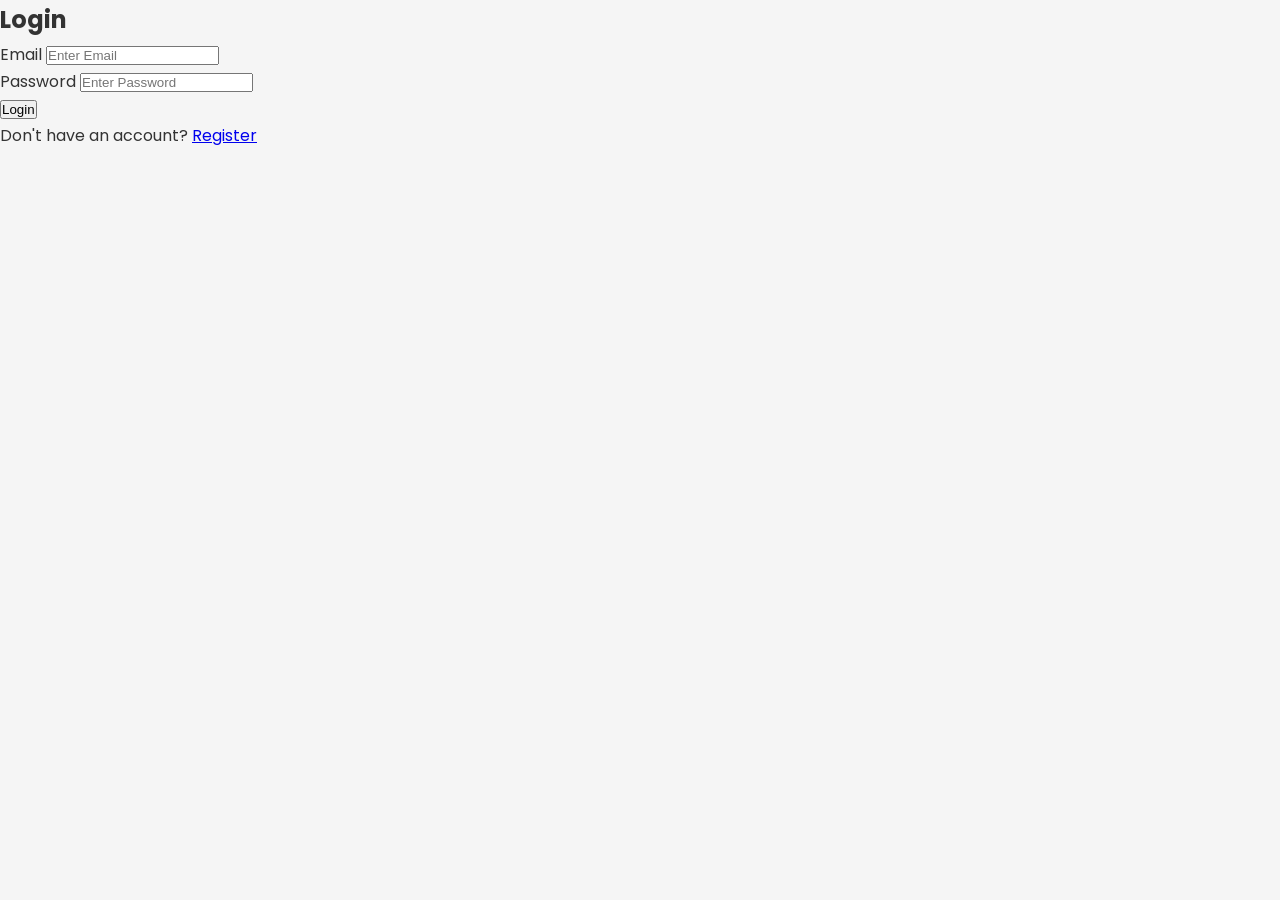
<file: index.html>
<!DOCTYPE html>
<html lang="en">

<head>

    <meta charset="UTF-8">

    <meta name="viewport" content="width=device-width, initial-scale=1.0">

    <title>Login</title>

    <link rel="stylesheet" href="style.css">

    <link href="https://fonts.googleapis.com/css2?family=Poppins:wght@300;400;500;600&display=swap" rel="stylesheet">

</head>

<body>

<div class="container">

    <div class="form-box">

        <h2>Login</h2>

        <form id="loginForm">

            <div class="input-group">

                <label>Email</label>

                <input
                    type="email"
                    id="loginEmail"
                    placeholder="Enter Email"
                    required
                >

            </div>

            <div class="input-group">

                <label>Password</label>

                <input
                    type="password"
                    id="loginPassword"
                    placeholder="Enter Password"
                    required
                >

            </div>

            <button type="submit" class="btn">
                Login
            </button>

        </form>

        <p class="link">

            Don't have an account?

            <a href="register.html">
                Register
            </a>

        </p>

    </div>

</div>

<script src="script.js"></script>

</body>

</html>
</file>
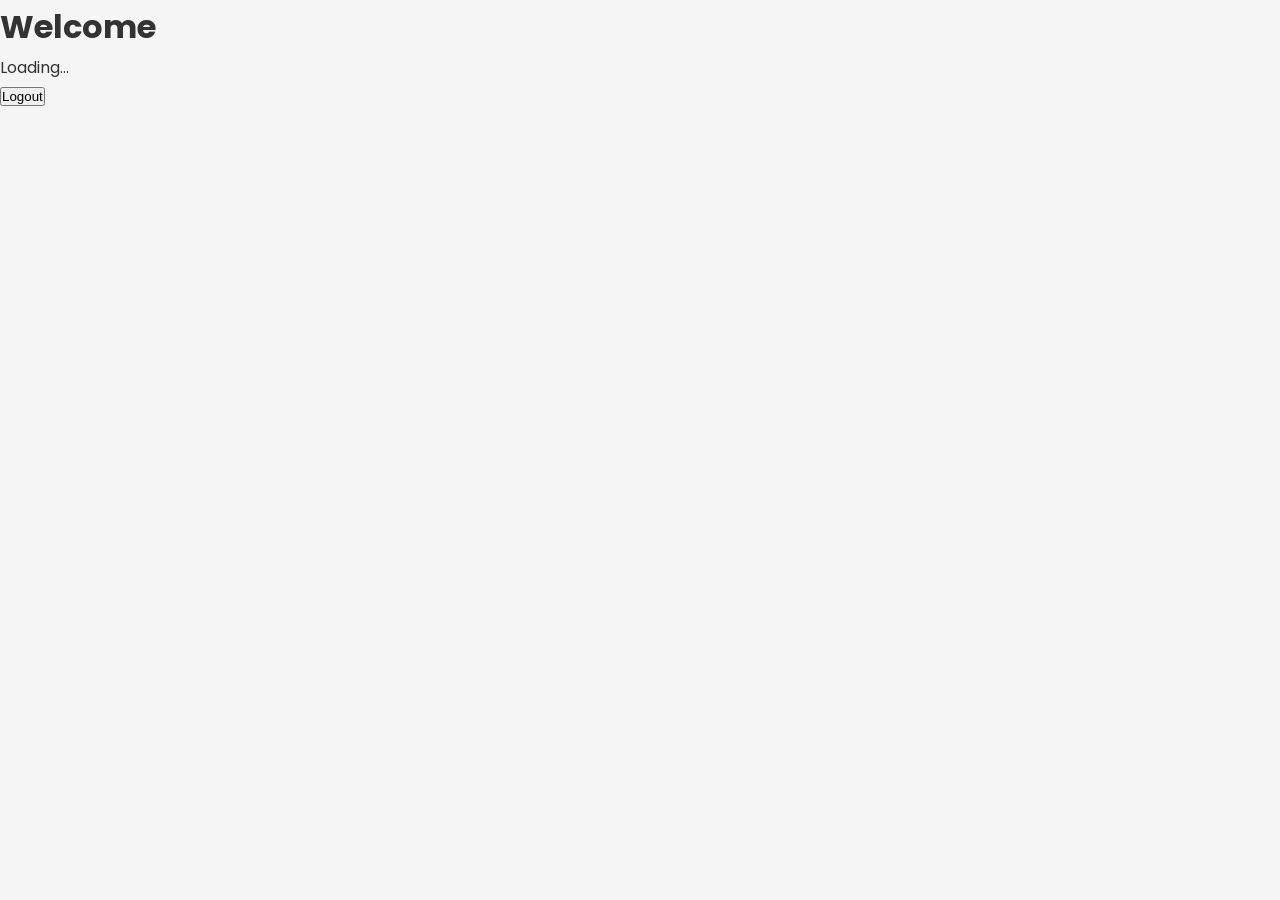
<file: dashboard.html>
<!DOCTYPE html>
<html lang="en">

<head>

    <meta charset="UTF-8">

    <meta name="viewport" content="width=device-width, initial-scale=1.0">

    <title>Dashboard</title>

    <link rel="stylesheet" href="style.css">

    <link href="https://fonts.googleapis.com/css2?family=Poppins:wght@300;400;500;600&display=swap" rel="stylesheet">

</head>

<body>

<div class="container">

    <div class="dashboard">

        <h1>Welcome</h1>

        <p id="welcomeText">
            Loading...
        </p>

        <button id="logoutBtn" class="logout-btn">
            Logout
        </button>

    </div>

</div>

<script src="script.js"></script>

</body>

</html>
</file>
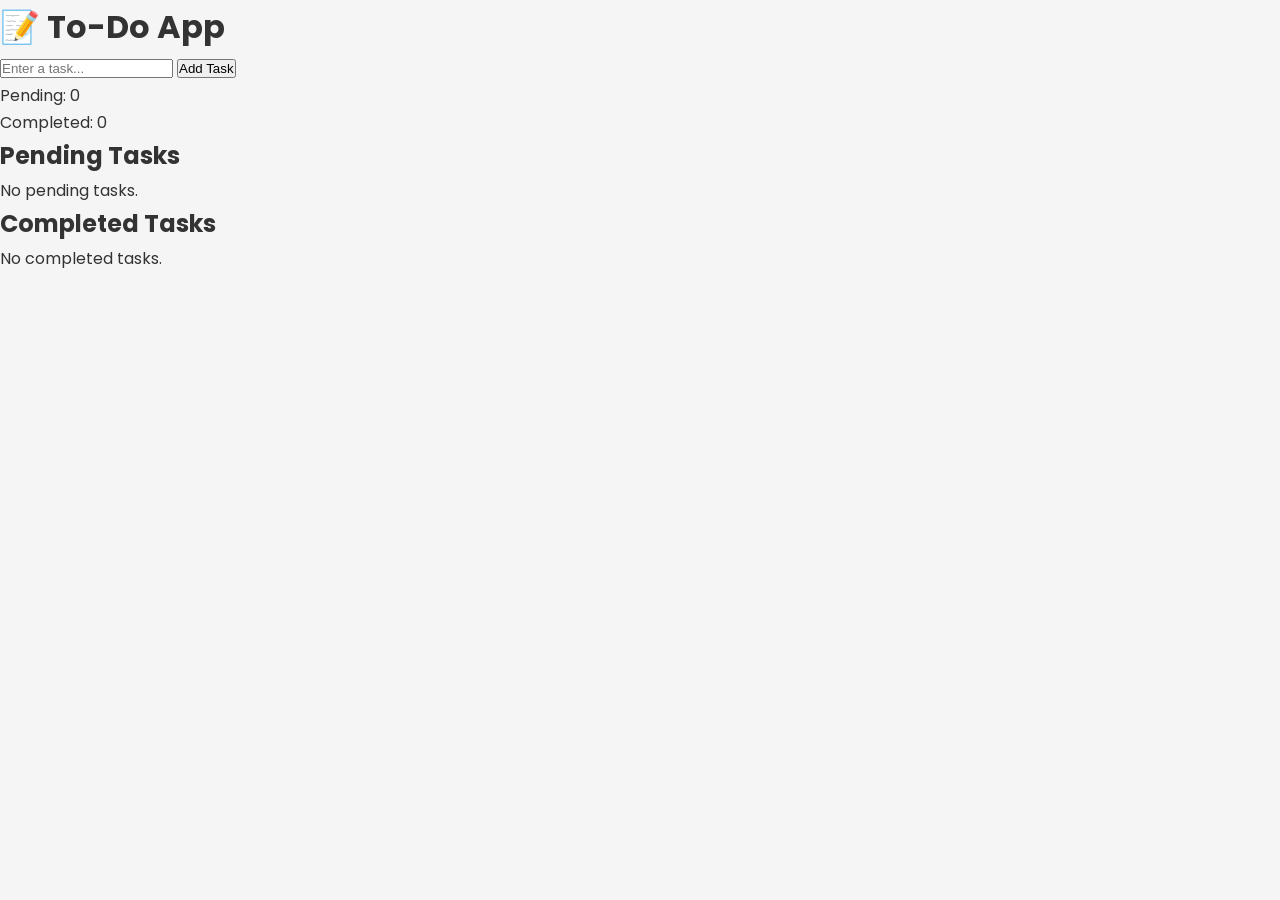
<file: index2.html>
<!DOCTYPE html>
<html lang="en">

<head>
    <meta charset="UTF-8">
    <meta name="viewport" content="width=device-width, initial-scale=1.0">
    <title>To-Do App</title>

    <link rel="stylesheet" href="style.css">

    <link href="https://fonts.googleapis.com/css2?family=Poppins:wght@300;400;500;600&display=swap"
        rel="stylesheet">
</head>

<body>

    <div class="container">

        <h1>📝 To-Do App</h1>

        <div class="input-box">

            <input type="text" id="taskInput" placeholder="Enter a task...">

            <button id="addBtn">Add Task</button>

        </div>

        <div class="counter">

            <p>Pending: <span id="pendingCount">0</span></p>

            <p>Completed: <span id="completedCount">0</span></p>

        </div>

        <div class="todo-section">

            <h2>Pending Tasks</h2>

            <ul id="pendingList"></ul>

            <p id="emptyPending">No pending tasks.</p>

        </div>

        <div class="todo-section">

            <h2>Completed Tasks</h2>

            <ul id="completedList"></ul>

            <p id="emptyCompleted">No completed tasks.</p>

        </div>

    </div>

    <script src="script.js"></script>

</body>

</html>
</file>
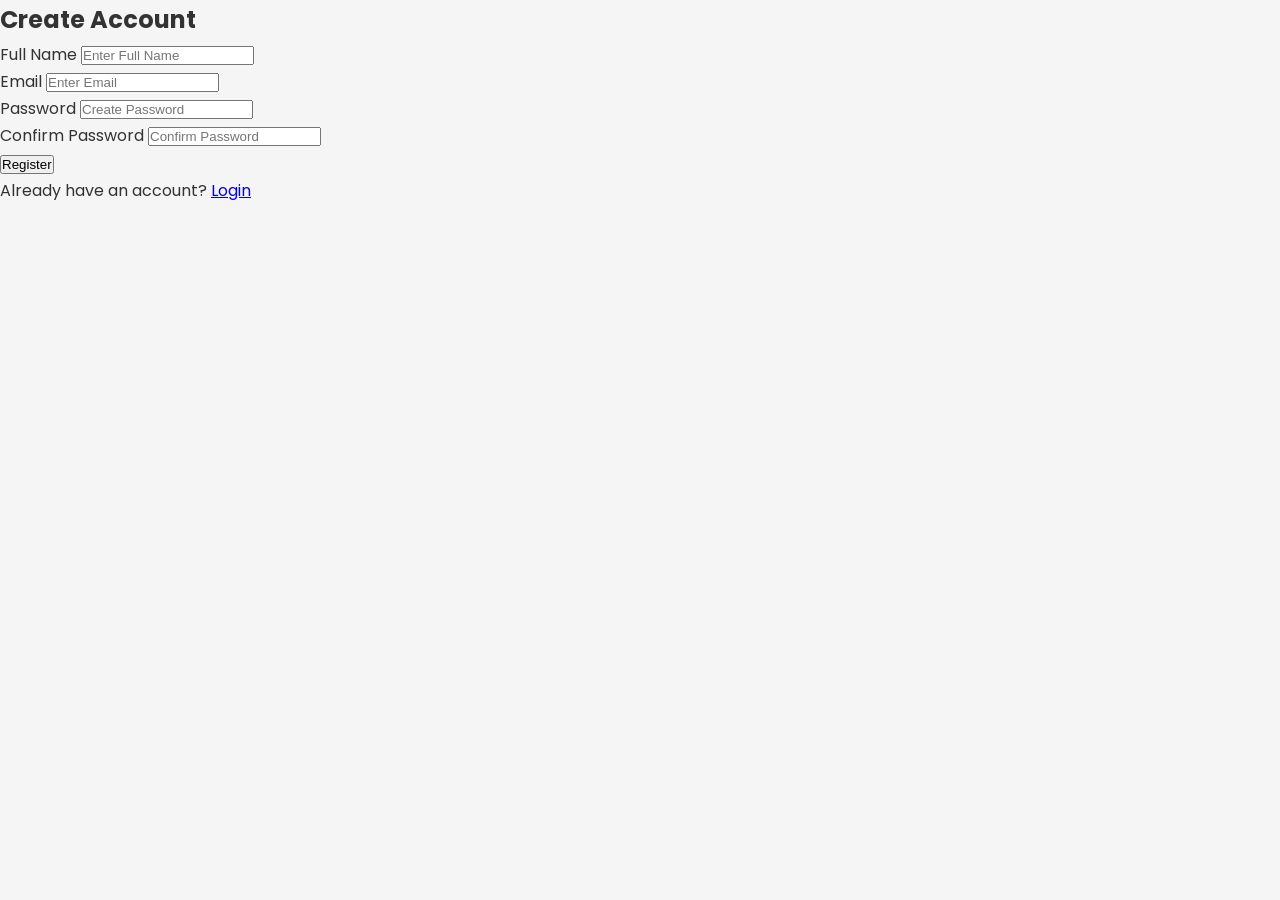
<file: register.html>
<!DOCTYPE html>
<html lang="en">

<head>

    <meta charset="UTF-8">

    <meta name="viewport" content="width=device-width, initial-scale=1.0">

    <title>Register</title>

    <link rel="stylesheet" href="style.css">

    <link href="https://fonts.googleapis.com/css2?family=Poppins:wght@300;400;500;600&display=swap" rel="stylesheet">

</head>

<body>

<div class="container">

    <div class="form-box">

        <h2>Create Account</h2>

        <form id="registerForm">

            <div class="input-group">

                <label>Full Name</label>

                <input
                    type="text"
                    id="name"
                    placeholder="Enter Full Name"
                    required
                >

            </div>

            <div class="input-group">

                <label>Email</label>

                <input
                    type="email"
                    id="email"
                    placeholder="Enter Email"
                    required
                >

            </div>

            <div class="input-group">

                <label>Password</label>

                <input
                    type="password"
                    id="password"
                    placeholder="Create Password"
                    required
                >

            </div>

            <div class="input-group">

                <label>Confirm Password</label>

                <input
                    type="password"
                    id="confirmPassword"
                    placeholder="Confirm Password"
                    required
                >

            </div>

            <button type="submit" class="btn">
                Register
            </button>

        </form>

        <p class="link">

            Already have an account?

            <a href="index.html">
                Login
            </a>

        </p>

    </div>

</div>

<script src="script.js"></script>

</body>

</html>
</file>
<file: style.css>
*{
margin:0;
padding:0;
box-sizing:border-box;
}

body{

font-family:Poppins,sans-serif;
background:#f5f5f5;
color:#333;
line-height:1.7;

}

.hero{

background:#0d47a1;
color:white;
text-align:center;
padding:40px 20px;

}

.hero h1{

font-family:'Merriweather',serif;
font-size:42px;

}

.hero p{

margin:10px 0 20px;
font-size:20px;

}

.hero img{

width:220px;
border-radius:12px;
border:5px solid white;

}

.about{

background:white;
padding:40px;

}

.about h2{

text-align:center;
margin-bottom:20px;
font-family:'Merriweather',serif;

}

.about p{

margin-bottom:15px;
text-align:justify;

}

.timeline{

background:#e3f2fd;
padding:40px;

}

.timeline h2{

text-align:center;
margin-bottom:20px;
font-family:'Merriweather',serif;

}

.timeline ul{

max-width:700px;
margin:auto;

}

.timeline li{

background:white;
margin:12px 0;
padding:15px;
border-left:6px solid #1565c0;
list-style:none;
border-radius:8px;

}

.quote{

background:#fff3cd;
padding:40px;
text-align:center;

}

.quote h2{

font-family:'Merriweather',serif;
margin-bottom:20px;

}

blockquote{

font-size:24px;
font-style:italic;
color:#444;

}

footer{

background:#222;
color:white;
text-align:center;
padding:20px;

}

@media(max-width:768px){

.hero h1{

font-size:30px;

}

.hero img{

width:170px;

}

.about,
.timeline,
.quote{

padding:25px;

}

blockquote{

font-size:18px;

}

}
</file>
